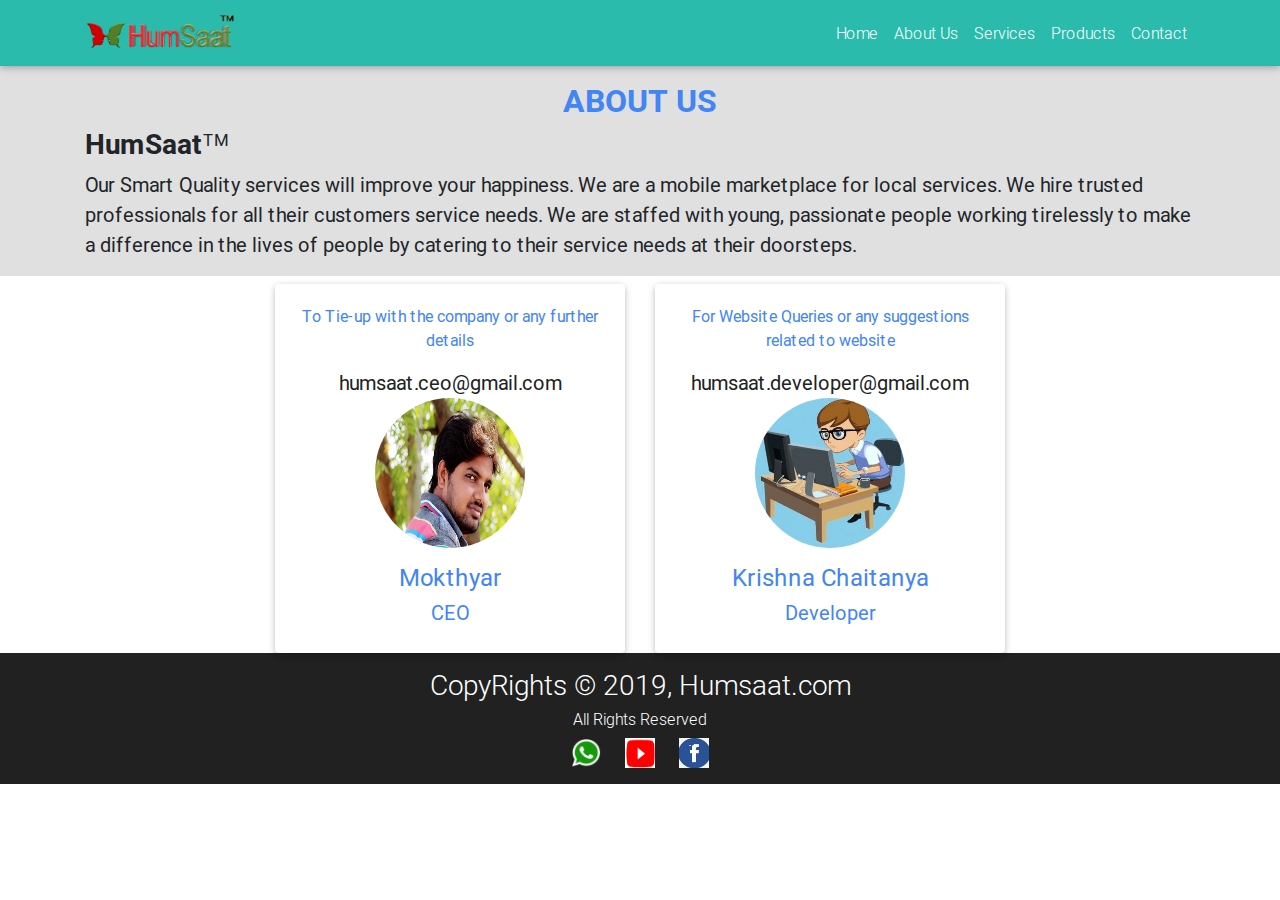
<file: about.html>
<!doctype html>
<html lang="en">
<head>
    <meta charset="UTF-8">
    <meta name="viewport" content="width=device-width, initial-scale=1.0">
    <meta http-equiv="X-UA-Compatible" content="ie=edge">
    <link rel="stylesheet" href="../bootstrap/css/font-awesome-5.6.3.css">
    <link rel="stylesheet" href="../bootstrap/css/bootstrap.min.css">
    <link rel="stylesheet" href="../bootstrap/css/mdb.css">
    <link rel="stylesheet" href="css/styles.css">
    <link rel="stylesheet" href="css/animate.css">
    <title>HumSaat</title>
</head>
<body>

<!--Navbar-->
<nav class="navbar navbar-dark bg-default  navbar-expand-sm">
    <div class="container">
        <a href="index.html" class="navbar-brand text-warning" >
            <img src="images/Humsaat.1.png" class="img">
        </a>
        <button class="navbar-toggler" data-toggle="collapse" data-target="#hum">
            <span class="navbar-toggler-icon"></span>
        </button>
        <div class="collapse navbar-collapse text-white pb-0" id="hum">
            <ul class="navbar-nav ml-auto ">
                <li class="nav-item">
                    <a href="index.html" class="nav-link">Home</a>
                </li>
                <li class="nav-item">
                    <a href="about.html" class="nav-link">About Us</a>
                </li>
                <li class="nav-item">
                    <a href="index.html" class="nav-link">Services</a>
                </li>
                <li class="nav-item">
                    <a href="products.html" class="nav-link">Products</a>
                </li>
                <li class="nav-item">
                    <a href="index.html" class="nav-link">Contact</a>
                </li>
            </ul>
        </div>
    </div>
</nav>

<!--About us-->
<section class="bg-light about">
    <div class="container">
        <div class="row">
            <div class="col-md-12 mt-3">
                <h2 id="about" class="text-center text-primary font-weight-bold">ABOUT US</h2>
            </div>
            <div class="col">
                <h3 class="font-weight-bold">HumSaat<sup class="tm font-weight-lighter">TM</sup></h3>
                <p class="lead font-weight-normal">Our Smart Quality services will improve your happiness. We are a mobile marketplace for local services. We hire trusted professionals for all their customers service needs. We are staffed with young, passionate people working tirelessly to make a difference in the lives of people by catering to their service needs at their doorsteps.</p>
            </div>
        </div>
    </div>
</section>



<!--About-->
<section>
  <div class="container">
    <div class="row">
        <div class="col-md-2">
            <!--empty-->
        </div>
        <div class="col-md-4">
          <div class="card a_card text-center mt-2 pb-0 bg-transparent text-primary">
            <div class="card-body">
                    <p>To Tie-up with the company or any further details</p>
                    <a href="mailto:humsaat.ceo@gmail.com" class="text-dark">humsaat.ceo@gmail.com</a><br>
                    <img src="images/mokthi.jpeg" class="img-fluid rounded-circle">
                    <h4 class="pt-3">Mokthyar</h4>
                    <h5>CEO</h5>
            </div>
        </div>
        </div>
        <div class="col-md-4">
            <div class="card a_card text-center mt-2 pb-0 bg-transparent text-primary">
                <div class="card-body">
                    <p>For Website Queries or any suggestions related to website</p>
                    <a href="mailto:humsaat.developer@gmail.com" class="text-dark">humsaat.developer@gmail.com</a><br>
                    <img src="images/developer.jpg" class="img-fluid rounded-circle">
                    <h4 class="pt-3">Krishna Chaitanya</h4>
                    <h5>Developer</h5>
                </div>
            </div>
        </div>
        <div class="col-md-2">
            <!--Empty-->
        </div>
    </div>
  </div>
</section>

<!--footer-->
<footer class="bg-dark text-white text-center p-3">
    <div class="container">
        <div class="row">
            <div class="col">
                <h3>CopyRights &copy; 2019, Humsaat.com</h3>
                <h6>All Rights Reserved</h6>
            </div>
        </div>
        <div class="d-inline-flex">
            <div class="pr-4 icons">
                <a href="https://wa.me/919700323202" target="_blank"><img src="images/whatsapp_PNG1.png"></a>
            </div>
            <div class="icons">
                <a href="https://www.youtube.com/channel/UCmnzGsPglbPhS_aq3k64f-A/featured" target="_blank"><img src="images/yyyyy.png"></a>
            </div>
            <div class="pl-4 icons">
                <a href="https://www.facebook.com/HumSaatservices/" target="_blank"><img src="images/fb.png"></a>
            </div>
        </div>
    </div>
</footer>

<script src="../bootstrap/js/jquery-3.3.1.min.js"></script>
<script src="../bootstrap/js/popper.min.js"></script>
<script src="../bootstrap/js/bootstrap.min.js"></script>
<script src="../bootstrap/js/mdb.min.js"></script>
</body>
</html>
</file>
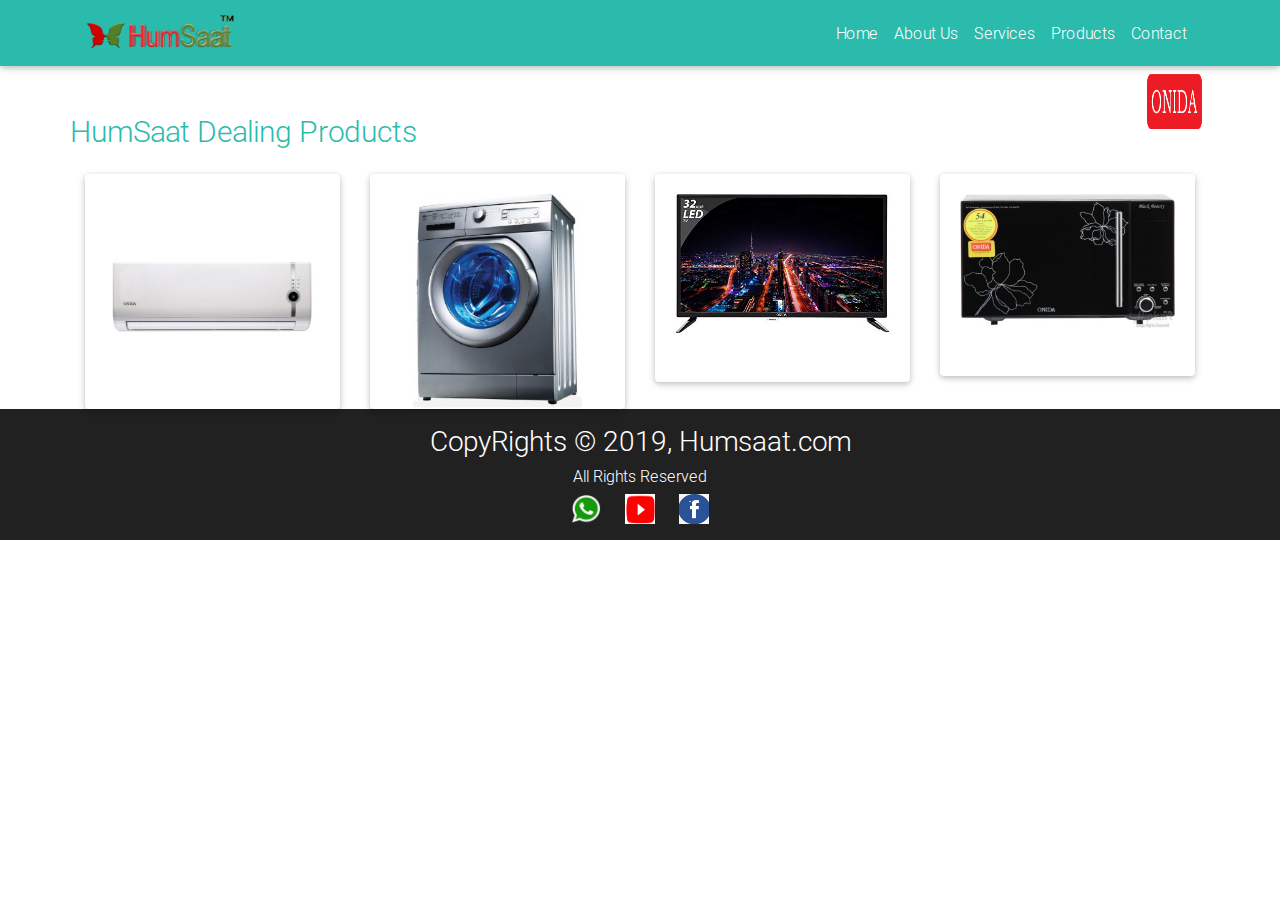
<file: products.html>
<!doctype html>
<html lang="en">
<head>
    <meta charset="UTF-8">
    <meta name="viewport" content="width=device-width, initial-scale=1.0">
    <meta http-equiv="X-UA-Compatible" content="ie=edge">
    <link rel="stylesheet" href="../bootstrap/css/font-awesome-5.6.3.css">
    <link rel="stylesheet" href="../bootstrap/css/bootstrap.min.css">
    <link rel="stylesheet" href="../bootstrap/css/mdb.css">
    <link rel="stylesheet" href="css/styles.css">
    <link rel="stylesheet" href="css/animate.css">
    <title>HumSaat</title>
</head>
<body>

<!--Navbar-->
<nav class="navbar navbar-dark bg-default  navbar-expand-sm">
    <div class="container">
        <a href="index.html" class="navbar-brand text-warning" >
            <img src="images/Humsaat.1.png" class="img">
        </a>
        <button class="navbar-toggler" data-toggle="collapse" data-target="#hum">
            <span class="navbar-toggler-icon"></span>
        </button>
        <div class="collapse navbar-collapse text-white pb-0" id="hum">
            <ul class="navbar-nav ml-auto ">
                <li class="nav-item">
                    <a href="index.html" class="nav-link">Home</a>
                </li>
                <li class="nav-item">
                    <a href="about.html" class="nav-link">About Us</a>
                </li>
                <li class="nav-item">
                    <a href="index.html" class="nav-link">Services</a>
                </li>
                <li class="nav-item">
                    <a href="products.html" class="nav-link">Products</a>
                </li>
                <li class="nav-item">
                    <a href="index.html" class="nav-link">Contact</a>
                </li>
            </ul>
        </div>
    </div>
</nav>

<!--Products-->
<section>
    <div class="container">
        <div class="row">
            <h1 class="mt-5 text-default">HumSaat Dealing Products</h1>
            <img src="images/onida-logo.png" class="onida ml-auto m-2">
        </div>
        <div class="row">
            <div class="col-md-3">
                <div class="card mt-3">
                    <div class="card-body pb-0">
                        <img src="images/onida-ac-500x500.jpg" class="img-fluid">
                    </div>
                </div>
            </div>
            <div class="col-md-3">
                <div class="card mt-3">
                    <div class="card-body pb-0">
                    <img src="images/washing.jpg" class="img-fluid">
                    </div>
                </div>
            </div>
            <div class="col-md-3">
                <div class="card mt-3">
                    <div class="card-body pb-5">
                        <img src="images/onida%20tv.jpg" class="img-fluid ">
                    </div>
                </div>
            </div>
            <div class="col-md-3">
                <div class="card mt-3">
                    <div class="card-body pb-5">
                    <img src="images/onida-micro.jpeg" class="img-fluid align-items-center">
                    </div>
                </div>
            </div>
        </div>
    </div>
</section>


<!--footer-->
<footer class="bg-dark text-white text-center p-3">
    <div class="container">
        <div class="row">
            <div class="col">
                <h3>CopyRights &copy; 2019, Humsaat.com</h3>
                <h6>All Rights Reserved</h6>
            </div>
        </div>
        <div class="d-inline-flex">
            <div class="pr-4 icons">
                <a href="https://wa.me/919700323202" target="_blank"><img src="images/whatsapp_PNG1.png"></a>
            </div>
            <div class="icons">
                <a href="https://www.youtube.com/channel/UCmnzGsPglbPhS_aq3k64f-A/featured" target="_blank"><img src="images/yyyyy.png"></a>
            </div>
            <div class="pl-4 icons">
                <a href="https://www.facebook.com/HumSaatservices/" target="_blank"><img src="images/fb.png"></a>
            </div>
        </div>

    </div>
</footer>

<script src="../bootstrap/js/jquery-3.3.1.min.js"></script>
<script src="../bootstrap/js/popper.min.js"></script>
<script src="../bootstrap/js/bootstrap.min.js"></script>
<script src="../bootstrap/js/mdb.min.js"></script>
</body>
</html>
</file>
<file: css/styles.css>
html{
    scroll-behavior: smooth;
}
.img{
    width: 150px;
    height:40px;
}
/*.carousel-inner .carousel-item{*/
    /*height: 512px;*/
/*}*/
/*.about{*/
    /*height: 500px;*/
/*}*/
.tm{
    font-size: 60%;
    align: top;
}
.s_card{
    transition: all 0.5s;
}
.s_card:hover{
    background-color: lightsalmon;
    transform: scale(1);
}
.s_card:hover p{
    color: whitesmoke;
}
.bg{
    float: right;
}
.bg span  {
    font-size: 1.5em;
    background-color: #B6C94B;
    color: white;
    padding: 5px 10px 1.2px 5px;
}
.bg .call{
    background-color: #F2762E;
    padding: 6px 10px 1.2px 10px;
}



/*Abouts*/
.image{
    width: 150px;
    height: 150px;
    border-radius: 50%;
}
.a_card img{
    width: 150px;
    height: 150px;
}
.font-1{
    font-size: 22px;
}
.font-2{
    font-size: 22px;
    padding: 0;
}
.icons a img{
    width: 30px;
    height: 30px;
}
.text-dark{
    font-size: 20px;
}
/*products*/
.onida{
    width: 55px;
    height: 55px;
}
.text-default{
    font-size: 30px;
}
</file>
